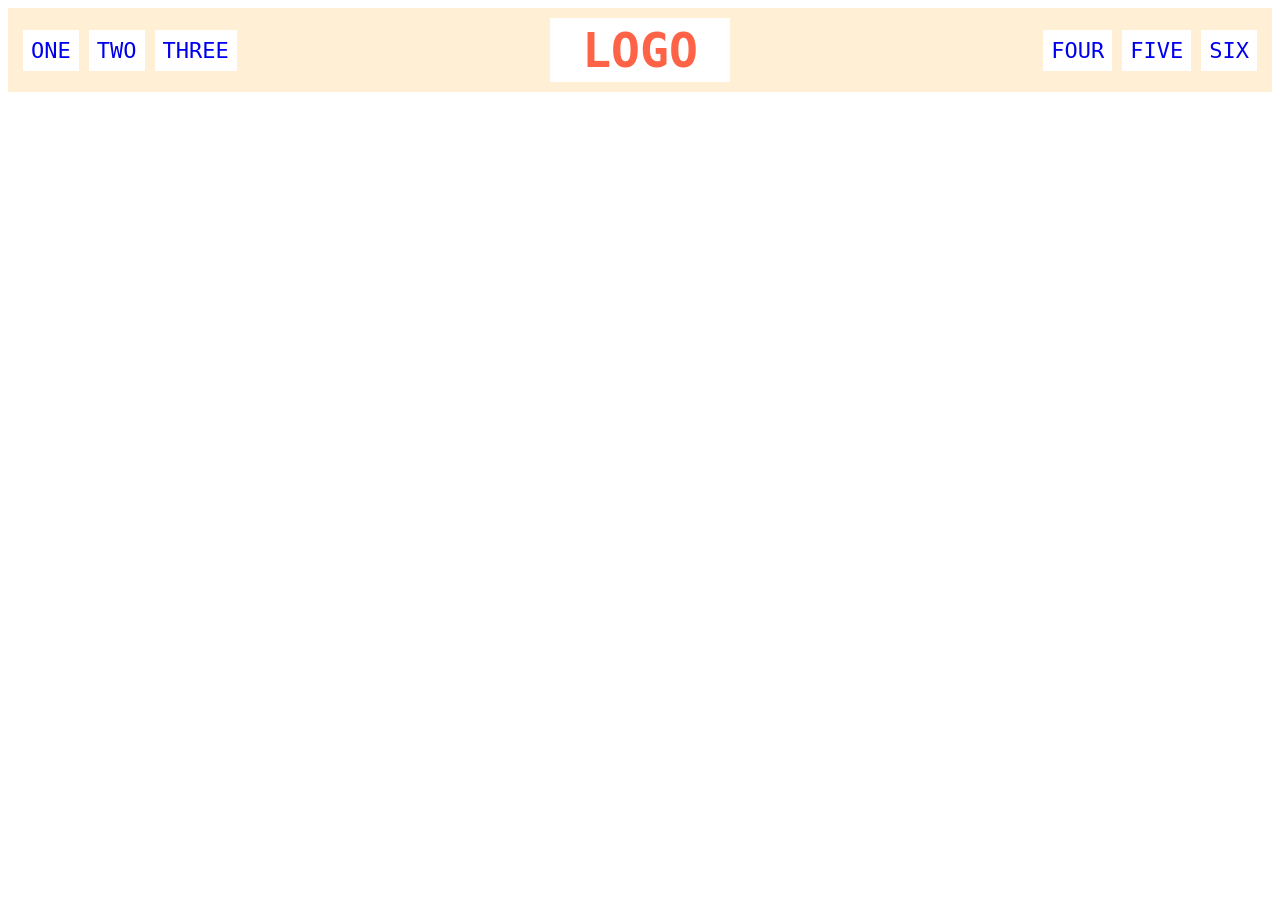
<file: foundations/flex/02-flex-header/index.html>
<!doctype html>
<html lang="en">
  <head>
    <meta charset="UTF-8" />
    <meta http-equiv="X-UA-Compatible" content="IE=edge" />
    <meta name="viewport" content="width=device-width, initial-scale=1.0" />
    <title>Flex Header</title>
    <link rel="stylesheet" href="style.css" />
  </head>
  <body>
    <div class="header">
      <div class="left-links">
        <ul>
          <li><a href="#">ONE</a></li>
          <li><a href="#">TWO</a></li>
          <li><a href="#">THREE</a></li>
        </ul>
      </div>
      <div class="logo">LOGO</div>
      <div class="right-links">
        <ul>
          <li><a href="#">FOUR</a></li>
          <li><a href="#">FIVE</a></li>
          <li><a href="#">SIX</a></li>
        </ul>
      </div>
    </div>
  </body>
</html>
</file>
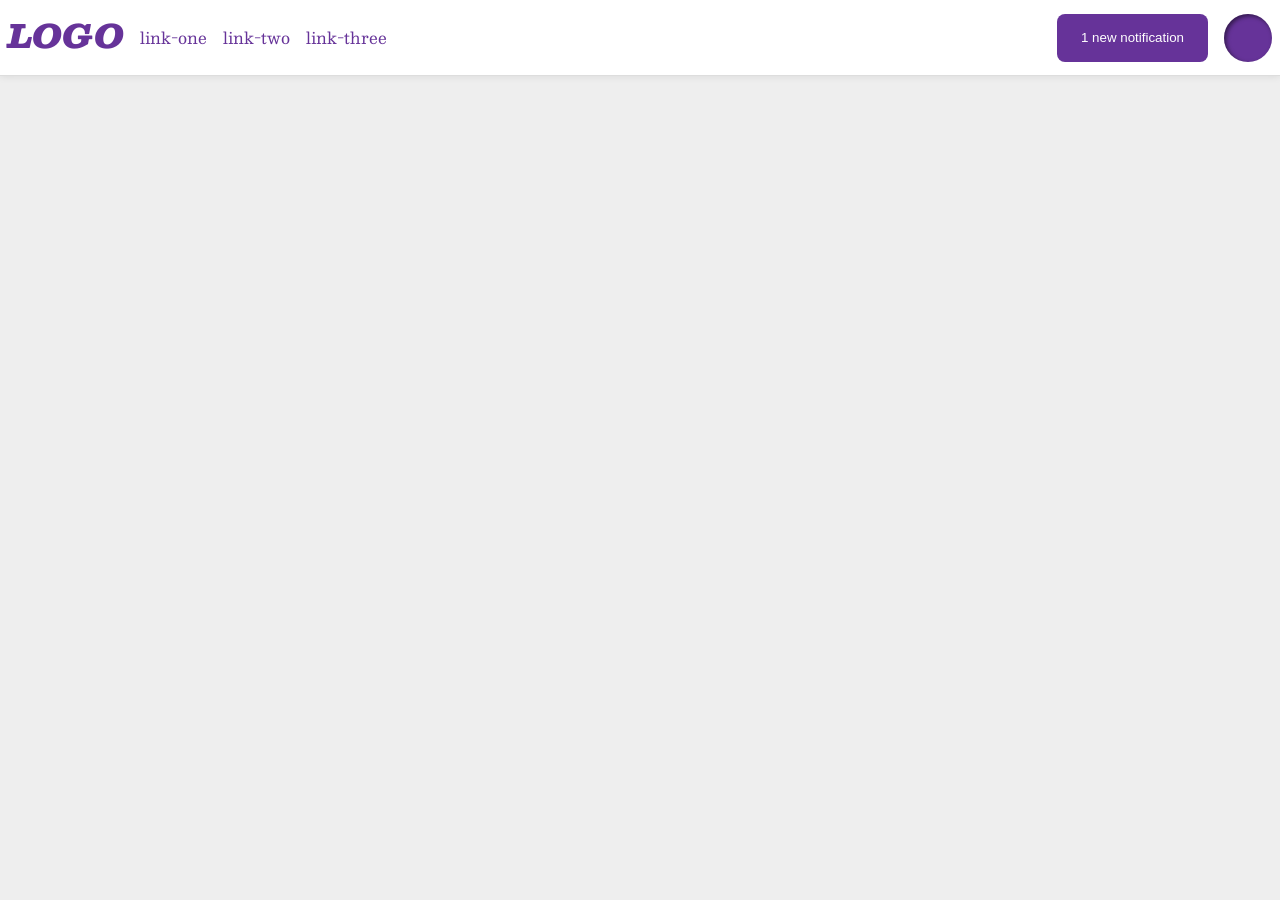
<file: foundations/flex/03-flex-header-2/index.html>
<!doctype html>
<html lang="en">
  <head>
    <meta charset="UTF-8" />
    <meta http-equiv="X-UA-Compatible" content="IE=edge" />
    <meta name="viewport" content="width=device-width, initial-scale=1.0" />
    <title>Flex Header 2</title>
    <link rel="stylesheet" href="style.css" />
  </head>
  <body>
    <div class="header">
      <div class="left-side">
        <div class="logo">LOGO</div>
        <ul class="links">
          <li><a href="https://google.com">link-one</a></li>
          <li><a href="https://google.com">link-two</a></li>
          <li><a href="https://google.com">link-three</a></li>
        </ul>
      </div>
      <div class="right-side">
        <button class="notifications">1 new notification</button>
        <div class="profile-image"></div>
      </div>
    </div>
  </body>
</html>
</file>
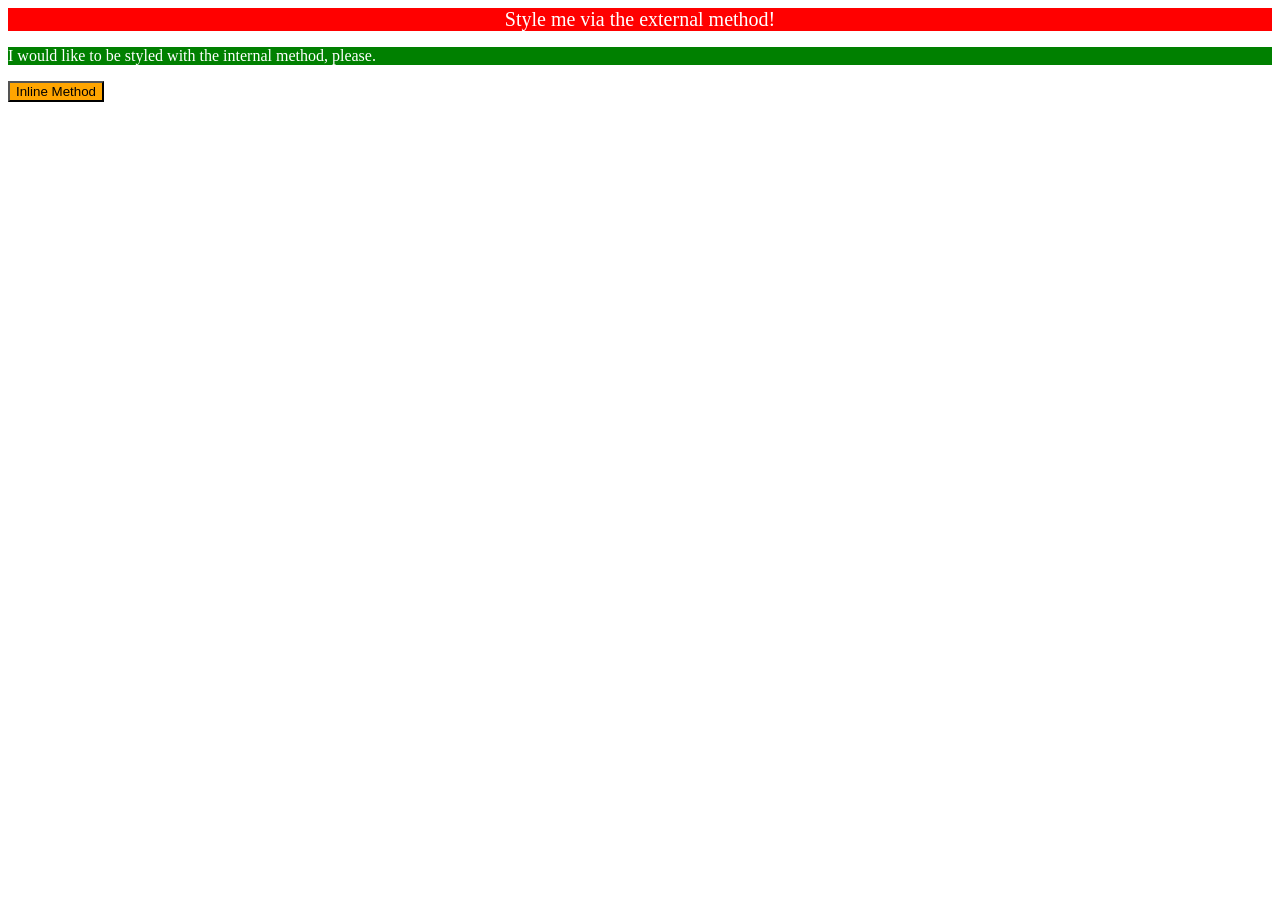
<file: foundations/intro-to-css/01-css-methods/index.html>
<!doctype html>
<html lang="en">
  <head>
    <meta charset="UTF-8" />
    <meta http-equiv="X-UA-Compatible" content="IE=edge" />
    <meta name="viewport" content="width=device-width, initial-scale=1.0" />
    <link rel="stylesheet" href="styles.css" />
    <title>Methods for Adding CSS</title>
    <style>
      p {
        background-color: green;
        color: white;
      }
    </style>
  </head>
  <body>
    <div>Style me via the external method!</div>
    <p>I would like to be styled with the internal method, please.</p>
    <button style="background-color: orange; color: black">
      Inline Method
    </button>
  </body>
</html>
</file>
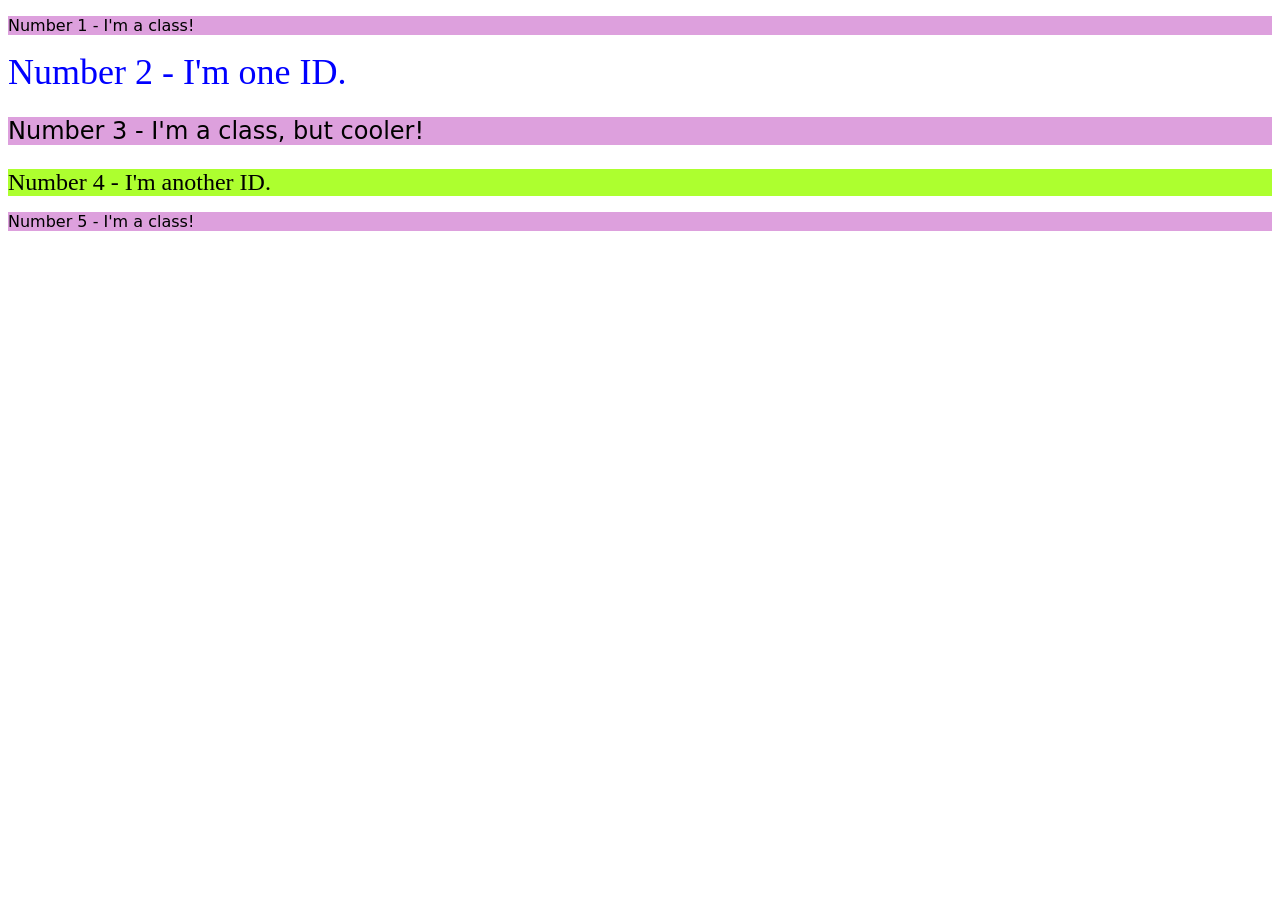
<file: foundations/intro-to-css/02-class-id-selectors/index.html>
<!doctype html>
<html lang="en">
  <head>
    <meta charset="UTF-8" />
    <meta http-equiv="X-UA-Compatible" content="IE=edge" />
    <meta name="viewport" content="width=device-width, initial-scale=1.0" />
    <title>Class and ID Selectors</title>
    <link rel="stylesheet" href="style.css" />
  </head>
  <body>
    <p class="light-background">Number 1 - I'm a class!</p>
    <div id="blue">Number 2 - I'm one ID.</div>
    <p class="light-background large-font">
      Number 3 - I'm a class, but cooler!
    </p>
    <div id="green" class="large-font">Number 4 - I'm another ID.</div>
    <p class="light-background">Number 5 - I'm a class!</p>
  </body>
</html>
</file>
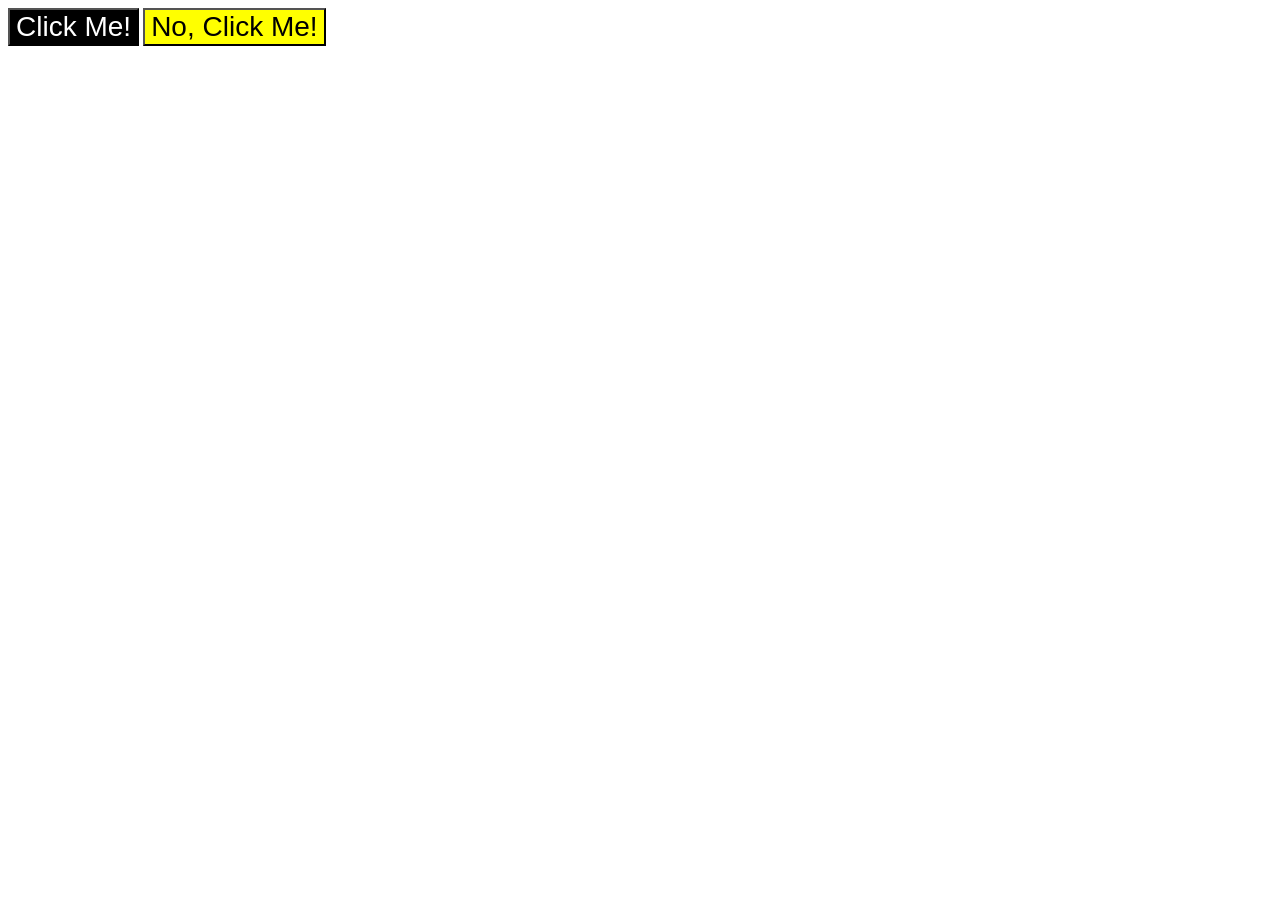
<file: foundations/intro-to-css/03-grouping-selectors/index.html>
<!doctype html>
<html lang="en">
  <head>
    <meta charset="UTF-8" />
    <meta http-equiv="X-UA-Compatible" content="IE=edge" />
    <meta name="viewport" content="width=device-width, initial-scale=1.0" />
    <title>Grouping Selectors</title>
    <link rel="stylesheet" href="style.css" />
  </head>
  <body>
    <button class="one">Click Me!</button>
    <button class="two">No, Click Me!</button>
  </body>
</html>
</file>
<file: foundations/flex/02-flex-header/style.css>
.header {
  font-family: monospace;
  background: papayawhip;
  display: flex;
  justify-content: space-between;
  align-items: center;
  padding: 10px;
}

.logo {
  font-size: 48px;
  font-weight: 900;
  color: tomato;
  background: white;
  padding: 4px 32px;
}

ul {
  /* this removes the dots on the list items*/
  list-style-type: none;
  display: flex;
  padding: 0;
}

a {
  font-size: 22px;
  background: white;
  padding: 8px;
  /* this removes the line under the links */
  text-decoration: none;
}

.left-links ul {
  display: flex;
  justify-content: flex-start;
}

.right-links ul {
  display: flex;
  justify-content: flex-end;
}

li {
  padding: 5px;
}
</file>
<file: foundations/flex/03-flex-header-2/style.css>
/* this is some magical font-importing.  
you'll learn about it later. */
@import url("https://fonts.googleapis.com/css2?family=Besley:ital,wght@0,400;1,900&display=swap");

body {
  margin: 0;
  background: #eee;
  font-family: Besley, serif;
}

.header {
  background: white;
  border-bottom: 1px solid #ddd;
  box-shadow: 0 0 8px rgba(0, 0, 0, 0.1);
}

.profile-image {
  background: rebeccapurple;
  box-shadow: inset 2px 2px 4px rgba(0, 0, 0, 0.5);
  border-radius: 50%;
  width: 48px;
  height: 48px;
}

.logo {
  color: rebeccapurple;
  font-size: 32px;
  font-weight: 900;
  font-style: italic;
}

button {
  border: none;
  border-radius: 8px;
  background: rebeccapurple;
  color: white;
  padding: 8px 24px;
}

a {
  /* this removes the line under our links */
  text-decoration: none;
  color: rebeccapurple;
}

ul {
  list-style-type: none;
}

/* changes */

.header {
  display: flex;
  justify-content: space-between;
  align-items: center;
}

.left-side {
  display: flex;
  padding: 8px;
}

.right-side {
  display: flex;
  padding: 8px;
}

ul {
  display: flex;
  padding-left: 0px;
}

.logo,
.notifications,
a {
  margin-right: 16px;
}
</file>
<file: foundations/intro-to-css/01-css-methods/styles.css>
div {
  background-color: red;
  color: white;
  text-align: center;
  font-size: 20px;
}
</file>
<file: foundations/intro-to-css/02-class-id-selectors/style.css>
/* Add CSS Styling */

.light-background {
  background-color: plum;
  font-family: "Verdana", "DejaVu Sans", sans-serif;
}

#blue {
    color: blue;
    font-size: 36px;
}

.large-font {
    font-size: 24px;
}

#green {
    background-color: greenyellow;
}



* **All odd numbered elements**: a light red/pink background, 
and a list of fonts containing `Verdana` and `DejaVu Sans` 
with `sans-serif` as a fallback
* **The second element**: blue text and a font size of 36px
* **The third element**: in addition to the styles for all odd numbered elements, 
add a font size of 24px
* **The fourth element**: a light green background, 
a font size of 24px, and bold
</file>
<file: foundations/intro-to-css/03-grouping-selectors/style.css>
/* Add CSS Styling */

.one,
.two {
    font-size: 28px;
    font-family: 'Helvetica', 'Times New Roman', sans-serif;
}

.one {
    background-color: black;
    color: white;
}

.two {
    background-color: yellow;
}

- **The first element**: a black background and white text
- **The second element**: a yellow background
- **Both elements**: a font size of 28px and a 
list of fonts containing `Helvetica` and `Times New Roman`,
 with `sans-serif` as a fallback
</file>
